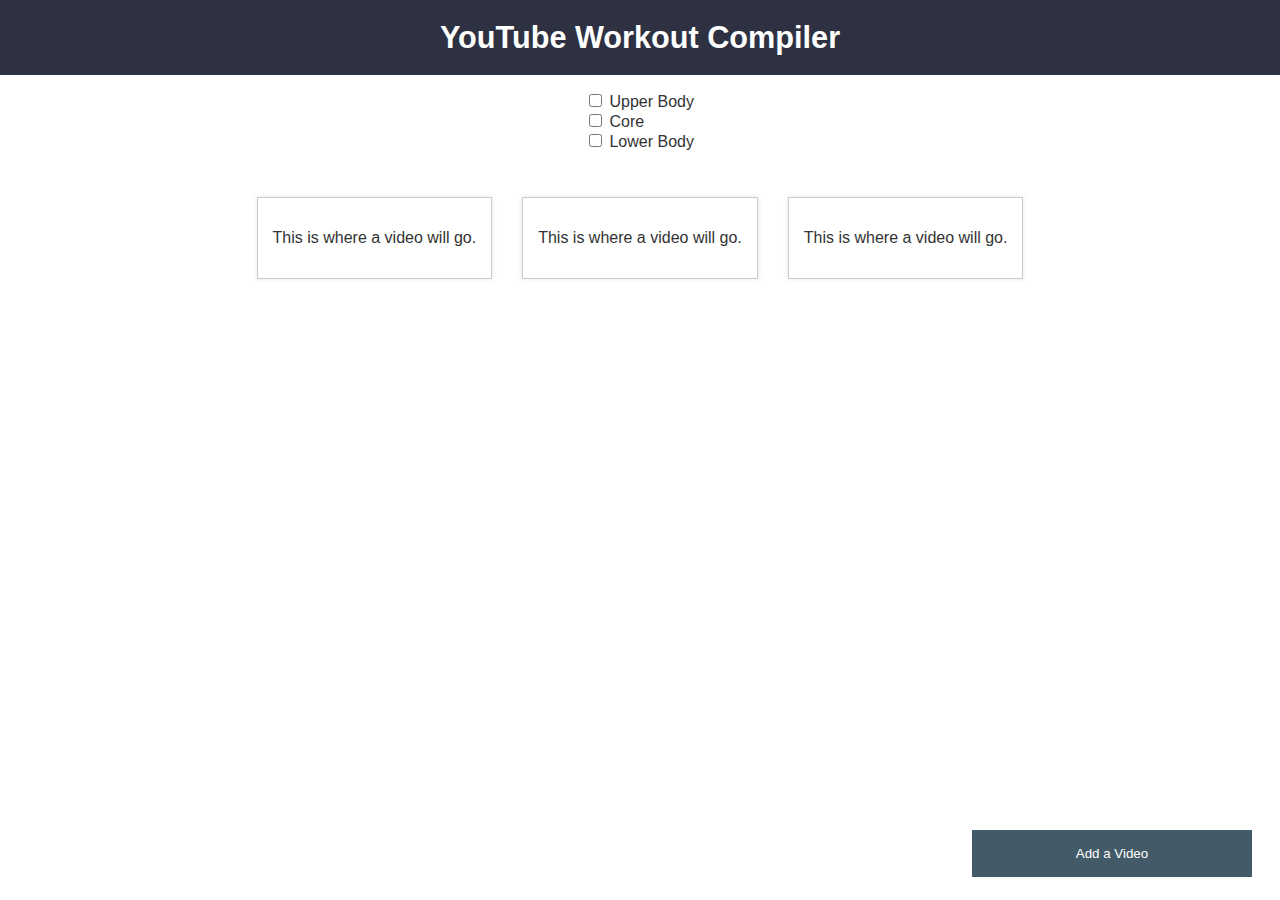
<file: Index.html>
<!DOCTYPE html>
<html>
<head>
<link rel="stylesheet" type="text/css" href="Style.css">
</head>
<body>
	<div class="topbar">
		<div class="intopbar">
			<h1>YouTube Workout Compiler</h1>
		</div>
	</div>
	<div class="container">

		<div class="incontainer">

			<div class="wrapcheckboxes">
			<p>
			<input type="checkbox" id="option1" name="option1" value="Upper Body">
  			<label for="option1"> Upper Body</label><br>
  			<input type="checkbox" id="option2" name="option2" value="Core">
  			<label for="option2"> Core</label><br>
  			<input type="checkbox" id="option3" name="option3" value="Lower Body">
  			<label for="option3"> Lower Body</label><br>
  			</p>
  			</div>

		</div>

		<div class="gridwrap">
			<div class="card">
				<div class="content">
					<p>This is where a video will go.</p>


				</div>
			</div>

			<div class="card">
				<div class="content">
					<p>This is where a video will go.</p>


				</div>
			</div>

			<div class="card">
				<div class="content">
					<p>This is where a video will go.</p>


				</div>
			</div>


		</div>
	</div>


<button class="open-button" onclick="openForm()">Add a Video</button>


<div class="form-popup" id="myForm">
  <form action="/action_page.php" class="form-container">

    <label for="link"><h3>YouTube URL</h3></label>
    <input type="text" class="field" placeholder="Enter Link Here" name="Link" required>

    <button type="submit" class="btn">Link</button>
    <button type="button" class="btn cancel" onclick="closeForm()">Close</button>
  </form>
</div>

<script>
function openForm() {
  document.getElementById("myForm").style.display = "block";
}

function closeForm() {
  document.getElementById("myForm").style.display = "none";
}
</script>



</body>
</file>
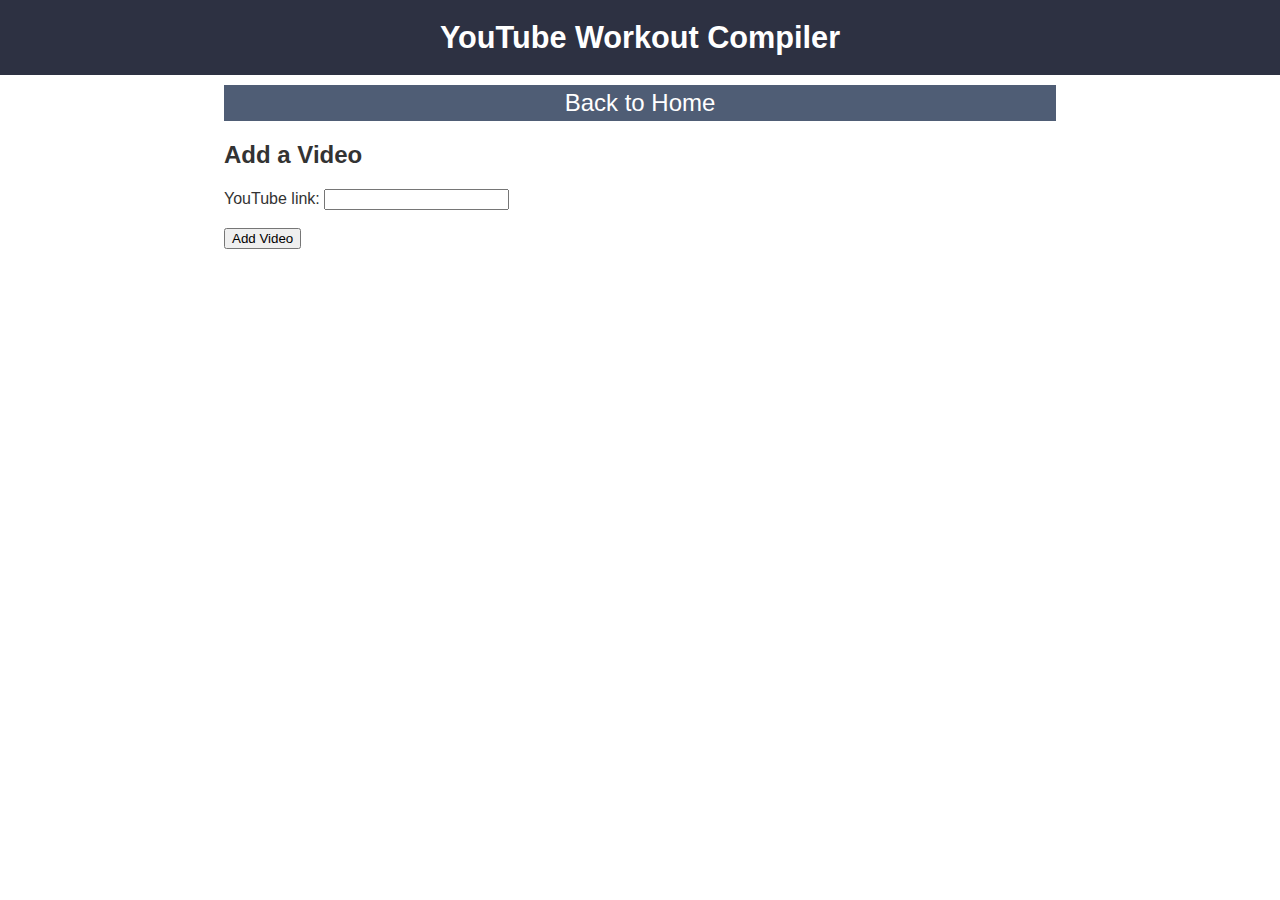
<file: add.html>
<!--

This page is for adding a video to the main page.

-->
<!DOCTYPE html>
<html>
<head>
<link rel="stylesheet" type="text/css" href="Style.css">
</head>
<body>
	<div class="topbar">
		<div class="intopbar">
			<h1>YouTube Workout Compiler</h1>
		</div>
	</div>
	<div class="container">

		<div class="incontainer">
			<a class="nav" href="Index.html">Back to Home</a>

			<h2>Add a Video</h2>

			<p>
			<label for="ytlink">YouTube link:</label>
  			<input type="text" id="ytlink" name="ytlink"><br><br>
  			<input type="submit" value="Add Video">
			</p>


		</div>
		
	</div>



</body>
</file>
<file: Style.css>
body {
	margin: 0;
	padding: 0;
	color: #333;
	font-family: sans-serif;
}
.topbar {
	width: 100%;
	background: #2d3142;
}
.intopbar {
	width: 65%;
	margin: 0 auto;
	text-align: center;
	color: #fff;
}
.intopbar h1 {
	color: #fff;
	margin: 0px;
	padding: 20px;
	font-size: 23pt;
	text-decoration: none;
}
.title a {
	margin: 0px;
	padding: 0px;
	text-decoration: none;
	border: none;
}
.container {
	width: 100%;
}
.incontainer {
 	width: 65%;
 	margin: 0 auto;
 }
.nav {
	width: 100%;
	padding: 4px;
	margin: 10px 0;
	text-align: center;
	background: #4f5d75;
	color: #ffffff;
	font-size: 18pt;
	text-decoration: none;
	display: block
}
.searchbox {
	width: 65%;
	margin: 0 auto;
	padding: 30px 0px;
}
.wrapcheckboxes {
	width: 110px;
	margin: 0 auto;
	display: block;
}
/* Trying to make change the cursor when user hovers over checkbox 
.searchbox input:hover {
	cursor: pointer;
} */
.gridwrap {
	display: grid;
	justify-content: center;
	grid-template-columns: auto auto auto;
	padding: 30px;
	box-sizing: border-box;
	grid-gap: 30px;
}
.card {
	display: block;
	width: 100%;
	border: 1px solid #ccc;
	box-shadow: 0 0 5px rgba(0,0,0,0.1);
}
.content {
	padding: 15px;
	box-sizing: border-box;
}
/*

This css is for the pop form page

 */

body {font-family: Arial, Helvetica, sans-serif;}
* {box-sizing: border-box;}

/* Button used to open the contact form - fixed at the bottom of the page */
.open-button {
  background-color: #153243;
  color: white;
  padding: 16px 20px;
  border: none;
  cursor: pointer;
  opacity: 0.8;
  position: fixed;
  bottom: 23px;
  right: 28px;
  width: 280px;
}

/* The popup form - hidden by default */
.form-popup {
  display: none;
  position: fixed;
  bottom: 0;
  right: 15px;
  border: 3px solid #f1f1f1;
  z-index: 9;
}

/* Add styles to the form container */
.form-container {
  max-width: 300px;
  padding: 10px;
  background-color: white;
}
.form-container h3 {
	margin-bottom: 10px;
}

/* When the inputs get focus, do something */
.form-container input[type=text]:focus, .form-container input[type=password]:focus {
  background-color: #ddd;
  outline: none;
}

/* Set a style for the submit/ button */
.form-container .btn {
  background-color: #4CAF50;
  color: white;
  padding: 16px 20px;
  border: none;
  cursor: pointer;
  width: 100%;
  margin-bottom:10px;
  opacity: 0.8;
}

/* Add a red background color to the cancel button */
.form-container .cancel {
  background-color: #153243;
}

/* Add some hover effects to buttons */
.form-container .btn:hover, .open-button:hover {
  opacity: 1;
}

.field {
	margin-bottom: 10px;
}
</file>
